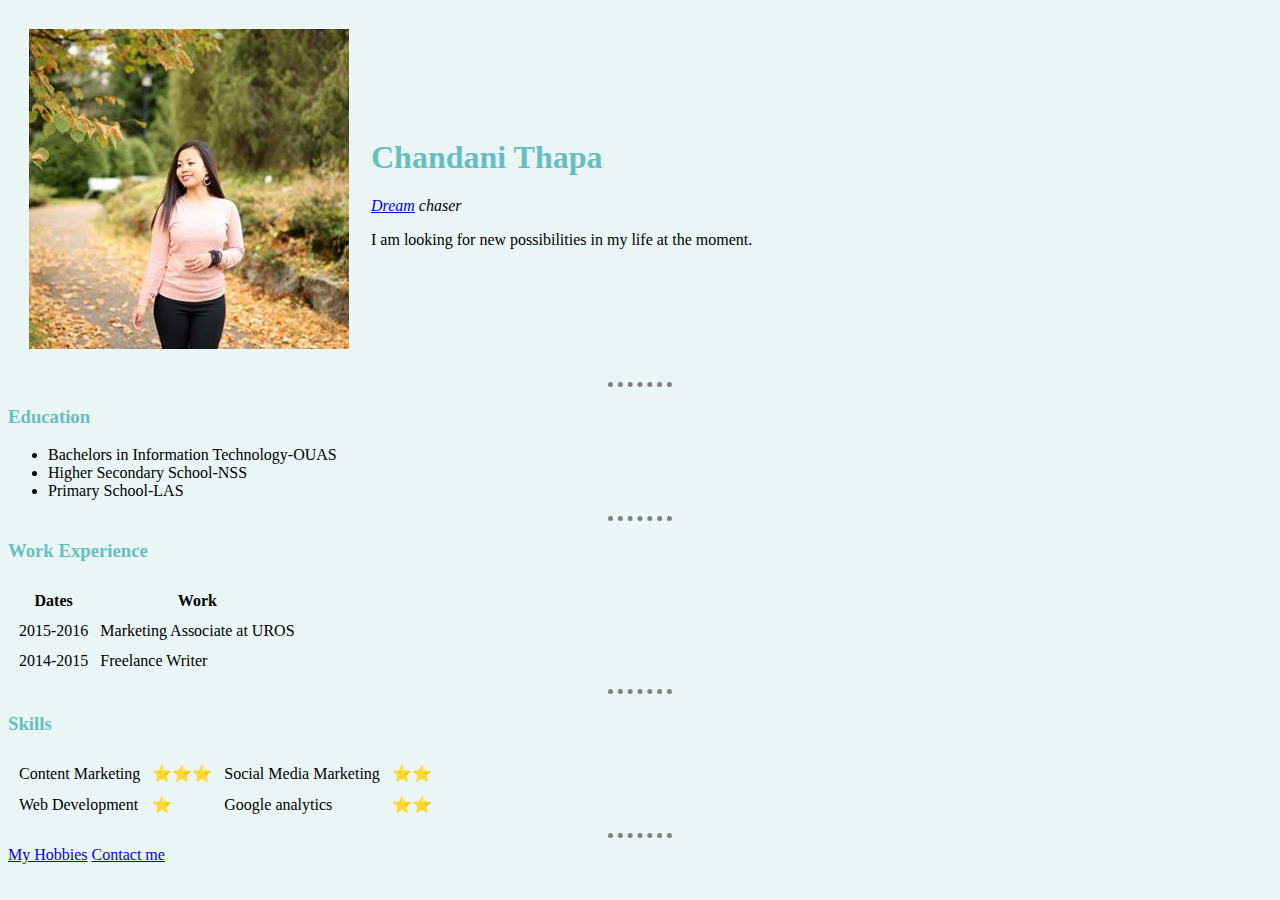
<file: index.html>
<!DOCTYPE html>
<html lang="en" dir="ltr">
  <head>
    <meta charset="utf-8">
    <title>Chandani's Personal Site</title>
    <link rel="stylesheet" href="css/style.css">

  </head>

  <body>
    <table cellspacing="20">
      <tr>
        <td><img src="images/me.jpg" alt="my profile picture"></td>
        <td><h1>Chandani Thapa</h1>
        <p><em><a href="http://tchandani.blogspot.com/">Dream</a> chaser</em></p>
        <p>I am looking for new possibilities in my life at the moment.</p>
        </td>
      </tr>
    </table>
    <hr>
    <h3>Education</h3>
    <ul>
      <li>Bachelors in Information Technology-OUAS</li>
      <li>Higher Secondary School-NSS</li>
      <li>Primary School-LAS</li>
    </ul>
    <hr>
    <h3>Work Experience</h3>
    <table cellspacing="10">
      <thead>
        <tr>
          <th>Dates</th>
          <th>Work</th>
        </tr>
      </thead>
      <tbody>
        <tr>
          <td>2015-2016</td>
          <td>Marketing Associate at UROS</td>
        </tr>
        <tr>
          <td>2014-2015</td>
          <td>Freelance Writer</td>
        </tr>
      </tbody>
    </table>
    <hr>
    <h3>Skills</h3>
        <table cellspacing="10">
        <tr>
          <td>Content Marketing</td>
          <td>⭐️⭐️⭐️</td>
          <td>Social Media Marketing</td>
          <td>⭐️⭐️</td>
        </tr>
        <tr>
          <td>Web Development</td>
          <td>⭐️</td>
          <td>Google analytics</td>
          <td>⭐️⭐️</td>
        </tr>
      </table>

    <hr>
    <a href="hobbies.html">My Hobbies</a>
    <a href="contact-me.html">Contact me</a>
  </body>

</html>
</file>
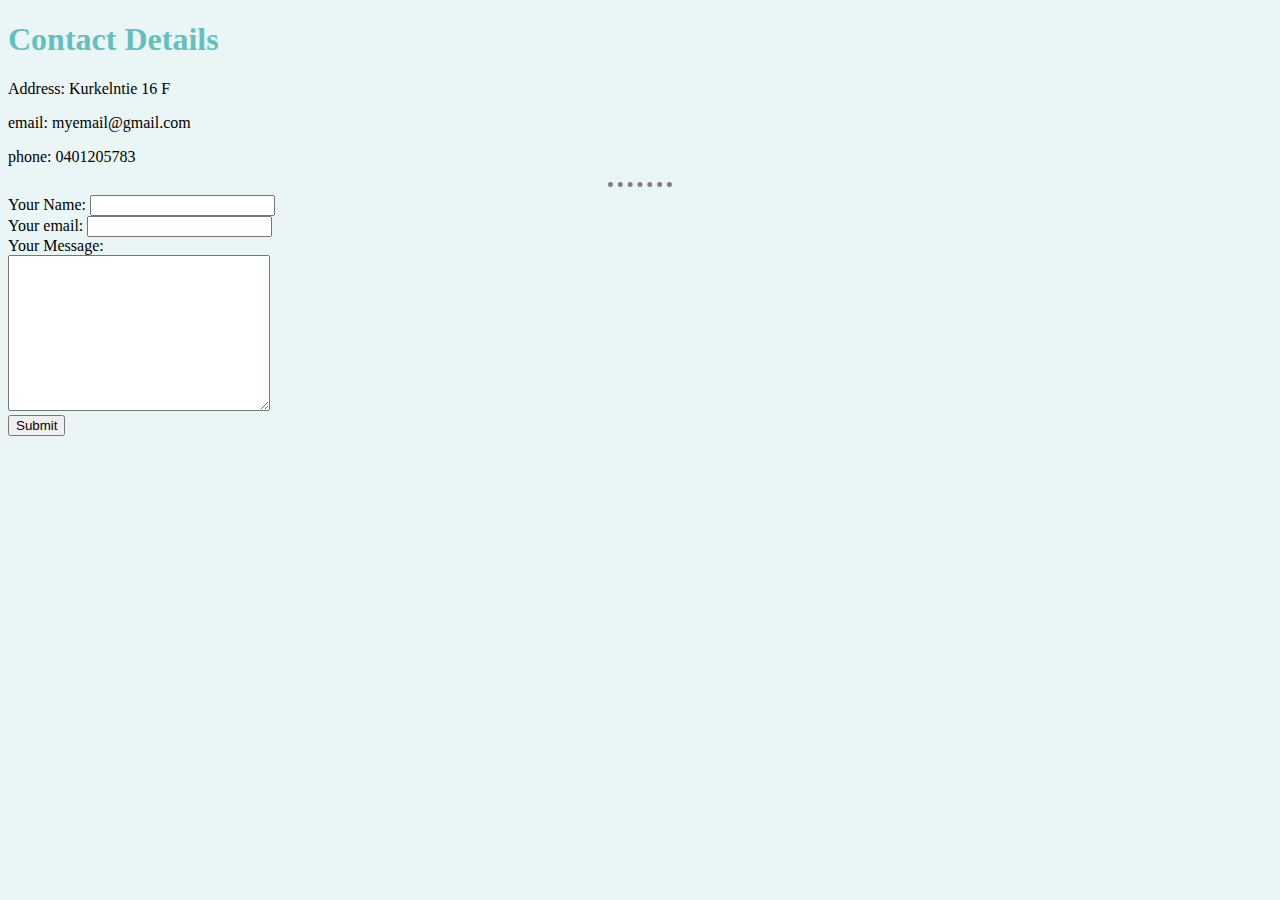
<file: contact-me.html>
<!DOCTYPE html>
<html lang="en" dir="ltr">
  <head>
    <meta charset="utf-8">
    <title>Contact Me</title>
    <link rel="stylesheet" href="css/style.css">
  </head>
  <body>
    <h1>Contact Details</h1>
    <p>Address: Kurkelntie 16 F</p>
    <p>email: myemail@gmail.com</p>
    <p>phone: 0401205783</p>
<hr>
    <form class="" action="mailto:tchandani.magaranti@gmail.com" method="post" enctype="text/plain">
      <label for="">Your Name:</label>
      <input type="text" name="yourName" value=""><br>
      <label for="">Your email:</label>
      <input type="email" name="yourEmail" value=""><br>
      <label for="">Your Message:</label><br>
      <textarea name="yourMessage" rows="10" cols="30"></textarea><br>
      <input type="submit" name="">
    </form>
  </body>
</html>
</file>
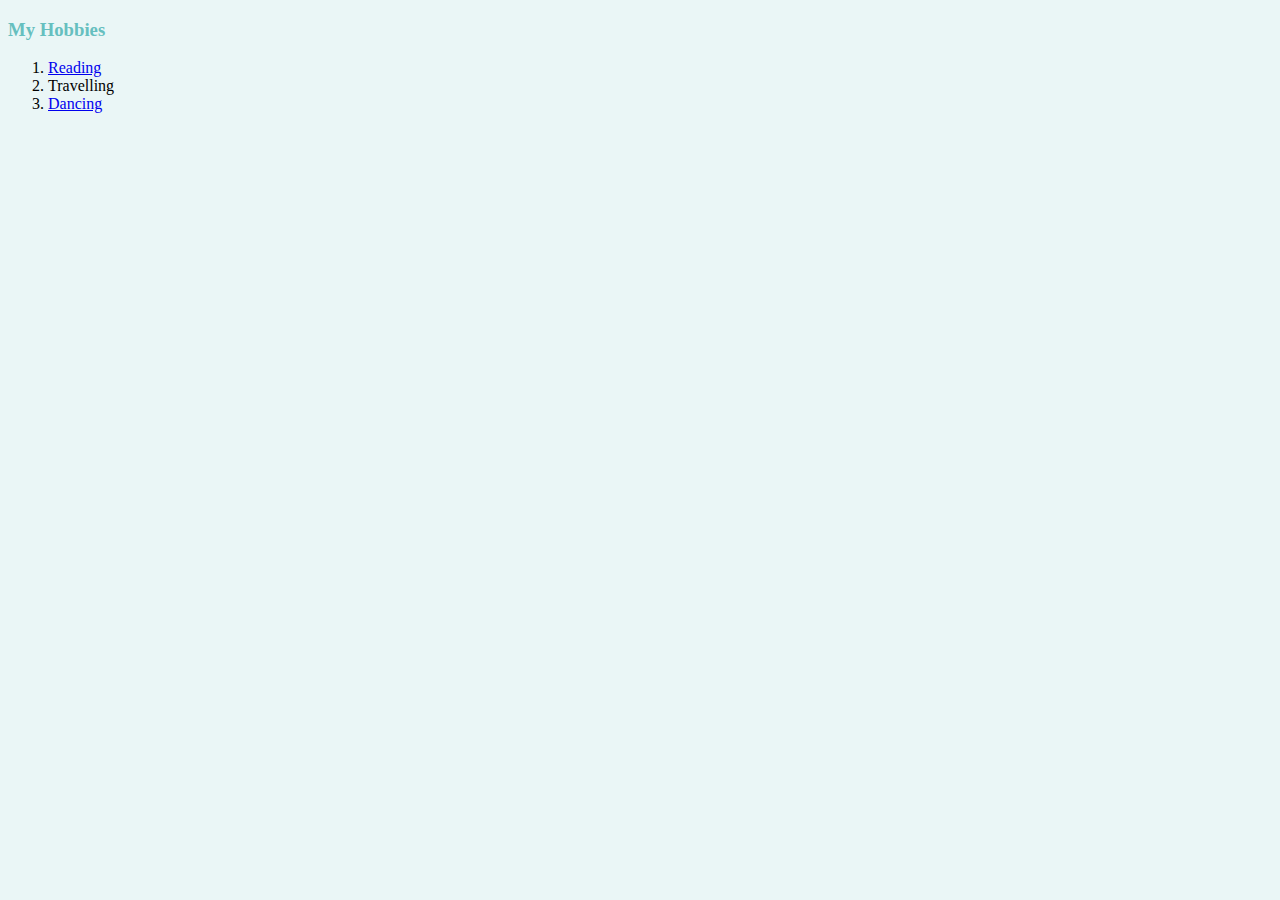
<file: hobbies.html>
<!DOCTYPE html>
<html lang="en" dir="ltr">
  <head>
    <meta charset="utf-8">
    <title>My hobbies</title>
    <link rel="stylesheet" href="css/style.css">
  </head>
  <body>
    <h3>My Hobbies</h3>
    <ol>
      <li><a href="https://www.goodreads.com/user/show/6489828-chandani">Reading</a></li>
      <li>Travelling</li>
      <li><a href="https://www.youtube.com/watch?v=rV_5X6nAaKw">Dancing</a></li>
    </ol>
  </body>
</html>
</file>
<file: css/style.css>
body{
  background-color: #eaf6f6;
}
h1{
  color: #66bfbf;
}

h3{
  color: #66bfbf;
}

hr{
  border-style: dotted none none;
  border-color: grey;
  border-width: 5px;
  width: 5%;
}
</file>
